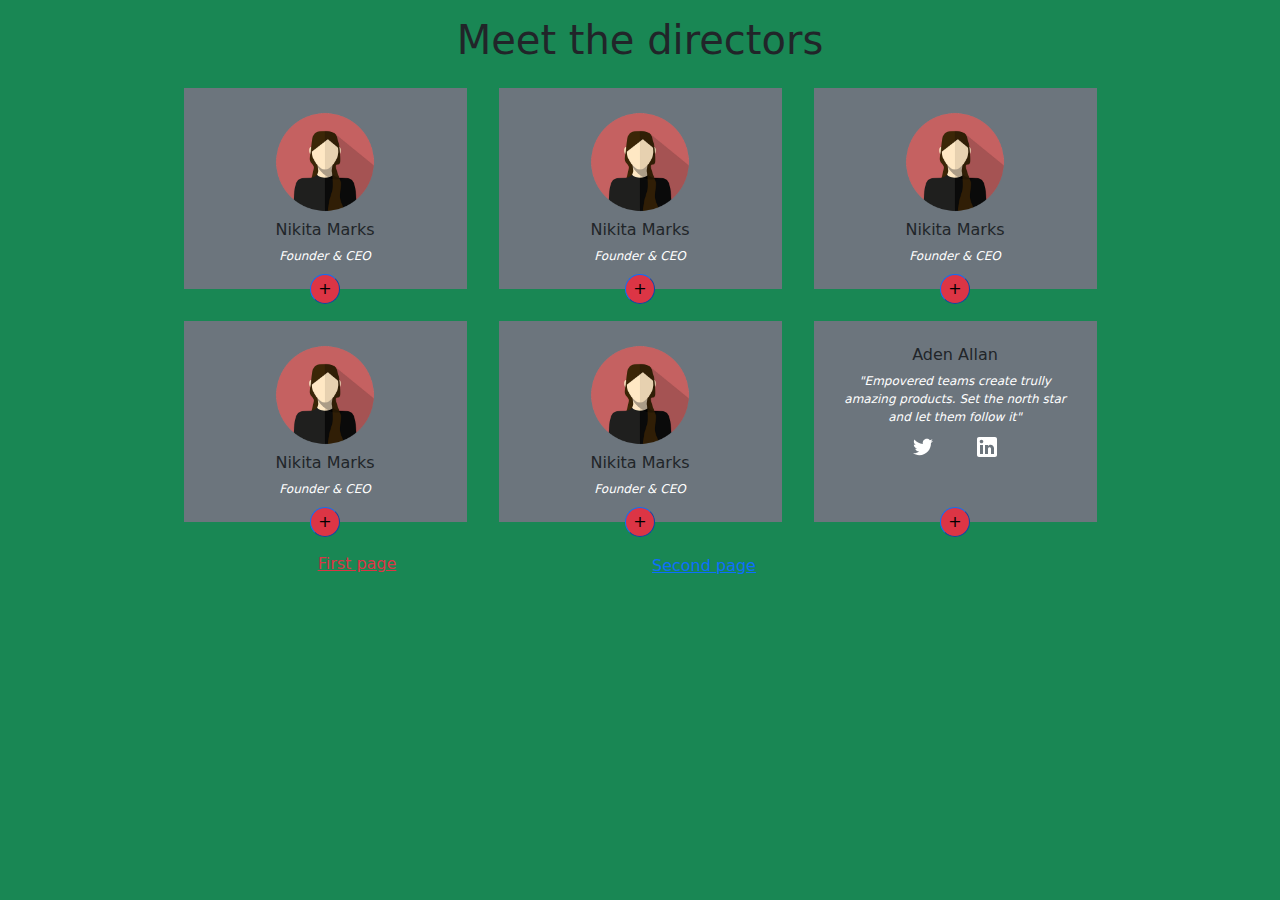
<file: index.html>
<!DOCTYPE html>
<html lang="en">
<head>
    <meta charset="UTF-8">
    <meta http-equiv="X-UA-Compatible" content="IE=edge">
    <meta name="viewport" content="width=device-width, initial-scale=1.0">
    <link rel="stylesheet" href="./css/bootstrap.min.css">
    <link rel="stylesheet" href="./css/main.css">
    <title>Document</title>
</head>
<body class="bg-success">
    <div class="container p-3">
        <h1 class="h1 text-center">
            Meet the directors
        </h1>

        <ul class="row list-unstyled justify-content-center">
            <li class="col-3 p-4 m-3 bg-secondary position-relative text-center">
                <img class="mb-2" src="./images/icon-female.png" alt="icon female" width="100" height="100">

                <h2 class="h6">
                    Nikita Marks
                </h2>

                <p class="desc text-white m-0 fst-italic">
                    Founder & CEO
                </p>

                <button class="button border-1 rounded-circle border-primary bg-danger position-absolute top-100 start-50 translate-middle">
                    +
                </button>
            </li>

            <li class="col-3 p-4 m-3 bg-secondary position-relative text-center">
                <img class="mb-2" src="./images/icon-female.png" alt="icon female" width="100" height="100">

                <h2 class="h6">
                    Nikita Marks
                </h2>

                <p class="desc text-white m-0 fst-italic">
                    Founder & CEO
                </p>

                <button class="button border-1 rounded-circle border-primary bg-danger position-absolute top-100 start-50 translate-middle">
                    +
                </button>
            </li>

            <li class="col-3 p-4 m-3 bg-secondary position-relative text-center">
                <img class="mb-2" src="./images/icon-female.png" alt="icon female" width="100" height="100">

                <h2 class="h6">
                    Nikita Marks
                </h2>

                <p class="desc text-white m-0 fst-italic">
                    Founder & CEO
                </p>

                <button class="button border-1 rounded-circle border-primary bg-danger position-absolute top-100 start-50 translate-middle">
                    +
                </button>
            </li>

            <li class="col-3 p-4 m-3 bg-secondary position-relative text-center">
                <img class="mb-2" src="./images/icon-female.png" alt="icon female" width="100" height="100">

                <h2 class="h6">
                    Nikita Marks
                </h2>

                <p class="desc text-white m-0 fst-italic">
                    Founder & CEO
                </p>

                <button class="button border-1 rounded-circle border-primary bg-danger position-absolute top-100 start-50 translate-middle">
                    +
                </button>
            </li>

            <li class="col-3 p-4 m-3 bg-secondary position-relative text-center">
                <img class="mb-2" src="./images/icon-female.png" alt="icon female" width="100" height="100">

                <h2 class="h6">
                    Nikita Marks
                </h2>

                <p class="desc text-white m-0 fst-italic">
                    Founder & CEO
                </p>

                <button class="button border-1 rounded-circle border-primary bg-danger position-absolute top-100 start-50 translate-middle">
                    +
                </button>
            </li>


            <li class="col-3 p-4 m-3 bg-secondary position-relative text-center">
                <h2 class="h6">
                    Aden Allan
                </h2>

                <p class="desc text-white m-0  mb-2 fst-italic">
                    "Empovered teams create trully amazing products. Set the north star and let them follow it"
                </p>

                <ul class="row list-unstyled justify-content-center">
                    <li class="col-3">
                        <a class="social-link text-white" href="https://twitter.com/" target="_blank">
                            <svg width="20" height="20" viewBox="0 0 24 20" fill="currentColor" xmlns="http://www.w3.org/2000/svg">
                                <path d="M24 2.55699C23.117 2.94899 22.168 3.21299 21.172 3.33199C22.189 2.72299 22.97 1.75799 23.337 0.607986C22.386 1.17199 21.332 1.58199 20.21 1.80299C19.313 0.845986 18.032 0.247986 16.616 0.247986C13.437 0.247986 11.101 3.21399 11.819 6.29299C7.728 6.08799 4.1 4.12799 1.671 1.14899C0.381 3.36199 1.002 6.25699 3.194 7.72299C2.388 7.69699 1.628 7.47599 0.965 7.10699C0.911 9.38799 2.546 11.522 4.914 11.997C4.221 12.185 3.462 12.229 2.69 12.081C3.316 14.037 5.134 15.46 7.29 15.5C5.22 17.123 2.612 17.848 0 17.54C2.179 18.937 4.768 19.752 7.548 19.752C16.69 19.752 21.855 12.031 21.543 5.10599C22.505 4.41099 23.34 3.54399 24 2.55699Z" fill="currentColor"/>
                                </svg>
                                
                        </a>
                    </li>

                    <li class="col-3">
                        <a class="social-link text-white" href="https://linkedin.com" target="_blank">
                            <svg width="20" height="20" viewBox="0 0 24 24" fill="currentColor" xmlns="http://www.w3.org/2000/svg">
                                <path fill-rule="evenodd" clip-rule="evenodd" d="M2.4 0H21.6C22.92 0 24 1.08 24 2.4V21.6C24 22.92 22.92 24 21.6 24H2.4C1.08 24 0 22.92 0 21.6V2.4C0 1.08 1.08 0 2.4 0ZM3.6 20.4H7.2V9.6H3.6V20.4ZM5.4 7.56C4.2 7.56 3.24 6.6 3.24 5.4C3.24 4.2 4.2 3.24 5.4 3.24C6.6 3.24 7.56 4.2 7.56 5.4C7.56 6.6 6.6 7.56 5.4 7.56ZM16.8 20.4H20.4V13.56C20.4 11.28 18.48 9.36 16.2 9.36C15.12 9.36 13.8 10.08 13.2 11.04V9.6H9.6V20.4H13.2V14.04C13.2 13.08 14.04 12.24 15 12.24C15.96 12.24 16.8 13.08 16.8 14.04V20.4Z" fill="currentColor"/>
                                </svg>
                                
                        </a>
                    </li>
                </ul>

                <button class="button border-1 rounded-circle border-primary bg-danger position-absolute top-100 start-50 translate-middle">
                    +
                </button>
            </li>
        </ul>

        <ul class="row list-unstyled">
            <li class="h6 col-6 text-center">
                <a class="text-danger" href="./index.html">
                    First page
                </a>
            </li>

            <li class="col-6">
                <a href="./box.html">
                    Second page
                </a>
            </li>
        </ul>
    </div>
</body>
</html>
</file>
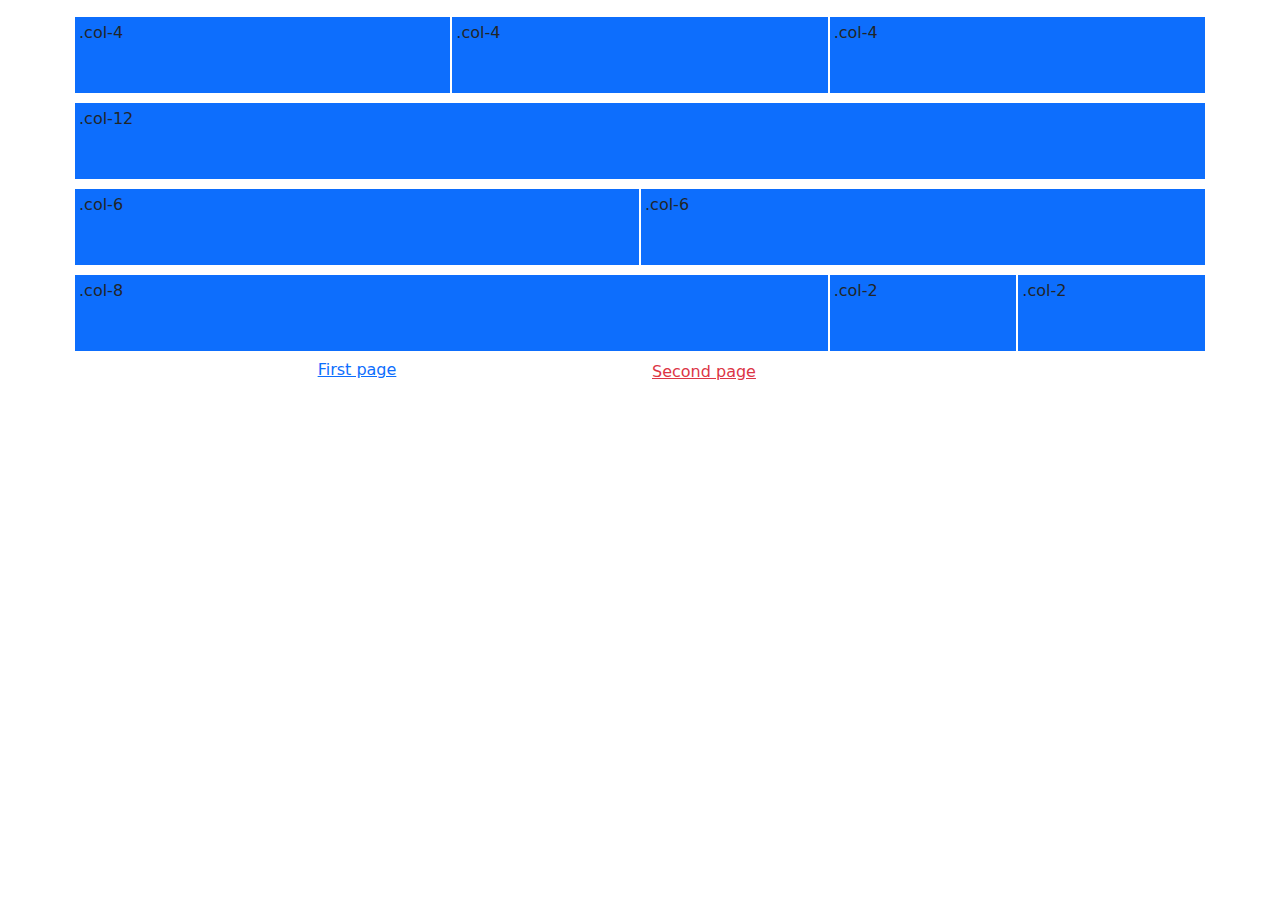
<file: box.html>
<!DOCTYPE html>
<html lang="en">
<head>
    <meta charset="UTF-8">
    <meta http-equiv="X-UA-Compatible" content="IE=edge">
    <meta name="viewport" content="width=device-width, initial-scale=1.0">
    <link rel="stylesheet" href="./css/bootstrap.min.css">
    <link rel="stylesheet" href="./css/main.css">
    <title>Document</title>
</head>
<body>
    <div class="container p-3">
        <div class="row mb-2 justify-content-beetween">
            <div class="col-4 mb-2 p-1 pb-5 bg-primary border border-1 border-white">
                .col-4
            </div>

            <div class="col-4 mb-2 p-1 pb-5 bg-primary border border-1 border-white">
                .col-4
            </div>

            <div class="col-4 mb-2 p-1 pb-5 bg-primary border border-1 border-white">
                .col-4
            </div>

            <div class="col-12 p-1 pb-5 mb-2 bg-primary border border-1 border-white">
                .col-12
            </div>

            <div class="col-6 mb-2 p-1 pb-5 bg-primary border border-1 border-white">
                .col-6
            </div>

            <div class="col-6 mb-2 p-1 pb-5 bg-primary border border-1 border-white">
                .col-6
            </div>

            <div class="col-8 p-1 pb-5 bg-primary border border-1 border-white">
                .col-8
            </div>

            <div class="col-2 p-1 pb-5 bg-primary border border-1 border-white">
                .col-2
            </div>

            <div class="col-2 p-1 pb-5 bg-primary border border-1 border-white">
                .col-2
            </div>
        </div>

        <ul class="row list-unstyled">
            <li class="h6 col-6 text-center">
                <a href="./index.html">
                    First page
                </a>
            </li>

            <li class="col-6">
                <a class="text-danger" href="./box.html">
                    Second page
                </a>
            </li>
        </ul>
    </div>
</body>
</html>
</file>
<file: css/main.css>
.button {
    width: 30px;
    height: 30px;
}

.button:hover {
    background-color: rgb(0, 180, 126)!important;
}

.desc {
    font-size: 12px;
}

.social-link:hover {
    color: #DC3545!important;
}
</file>
